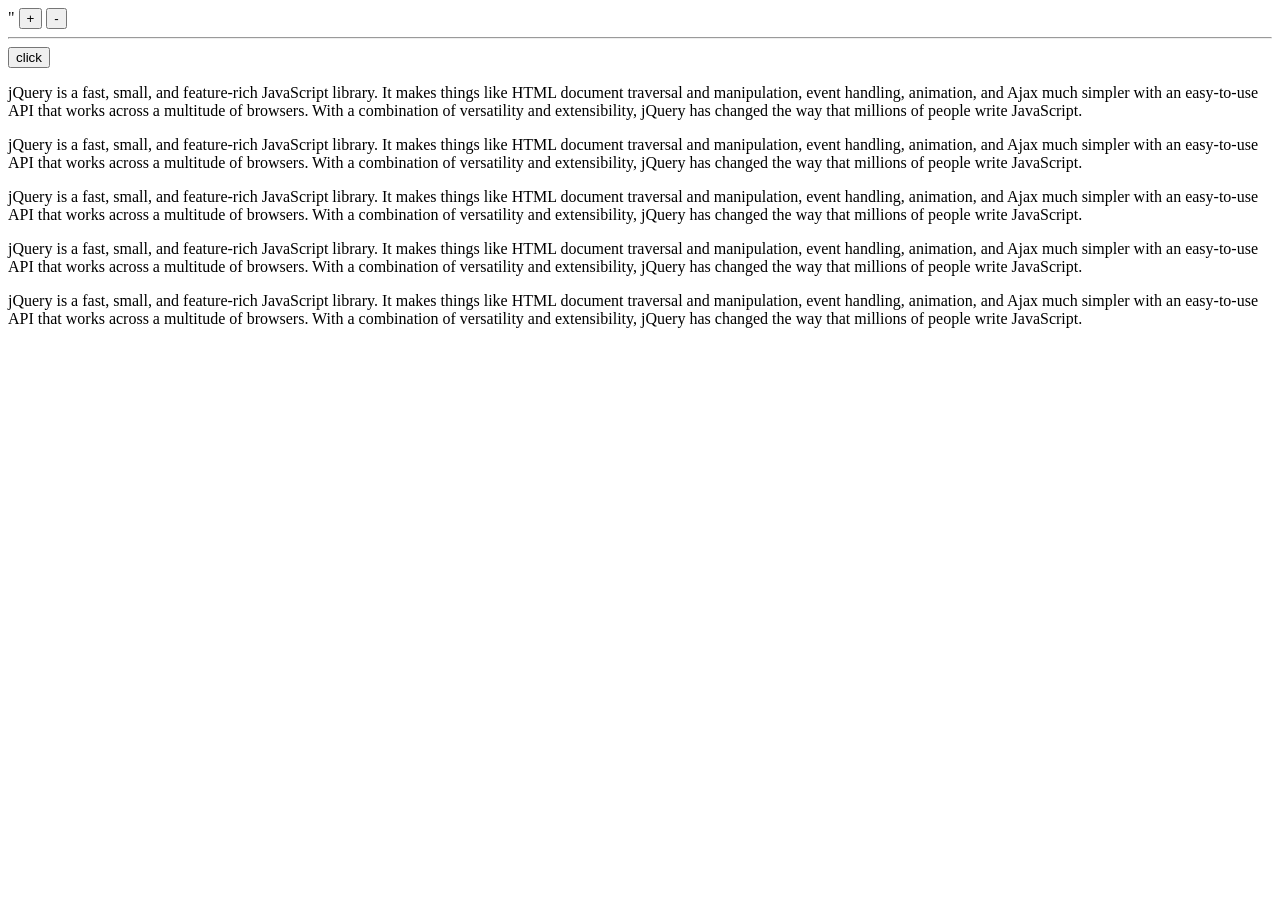
<file: index.html>
<!DOCTYPE html>
<html>
    <head>
        <title>jQuery</title>
        <script src ="js/jquery-3.3.1.js"></script>"
        <script>
        $(function(){
            size = 16;
            $("#btn").click(function(){
            $("#content").html("<h3>welcome to jQuery world...</h3>");
                             });
            
            $("p").hover(function(){
                $(this).css("background-color","yellow");
                
            });
            
              $("p").mouseleave(function(){
                $(this).css("background-color","white");
                
            });
            size = 16;
              $("#plus").click(function(){
                  $("body").css("font-size",size++);
                  
              });  
               $("#minus").click(function(){
                  $("body").css("font-size",size--);
                  
              }) 
        });
        </script>
    </head>
       <button id="plus">+</button>
       <button id="minus">-</button>
       <hr/>
        <button id="btn">click</button>
        <div id="content"></div>
       
        <P>
            jQuery is a fast, small, and feature-rich JavaScript library. It makes things like HTML document traversal and manipulation, event handling, animation, and Ajax much simpler with an easy-to-use API that works across a multitude of browsers. With a combination of versatility and extensibility, jQuery has changed the way that millions of people write JavaScript.
        </P>
         <P>
            jQuery is a fast, small, and feature-rich JavaScript library. It makes things like HTML document traversal and manipulation, event handling, animation, and Ajax much simpler with an easy-to-use API that works across a multitude of browsers. With a combination of versatility and extensibility, jQuery has changed the way that millions of people write JavaScript.
        </P>
         <P>
            jQuery is a fast, small, and feature-rich JavaScript library. It makes things like HTML document traversal and manipulation, event handling, animation, and Ajax much simpler with an easy-to-use API that works across a multitude of browsers. With a combination of versatility and extensibility, jQuery has changed the way that millions of people write JavaScript.
        </P>
         <P>
            jQuery is a fast, small, and feature-rich JavaScript library. It makes things like HTML document traversal and manipulation, event handling, animation, and Ajax much simpler with an easy-to-use API that works across a multitude of browsers. With a combination of versatility and extensibility, jQuery has changed the way that millions of people write JavaScript.
        </P>
         <P>
            jQuery is a fast, small, and feature-rich JavaScript library. It makes things like HTML document traversal and manipulation, event handling, animation, and Ajax much simpler with an easy-to-use API that works across a multitude of browsers. With a combination of versatility and extensibility, jQuery has changed the way that millions of people write JavaScript.
        </P>
    </body>
</html>
</file>
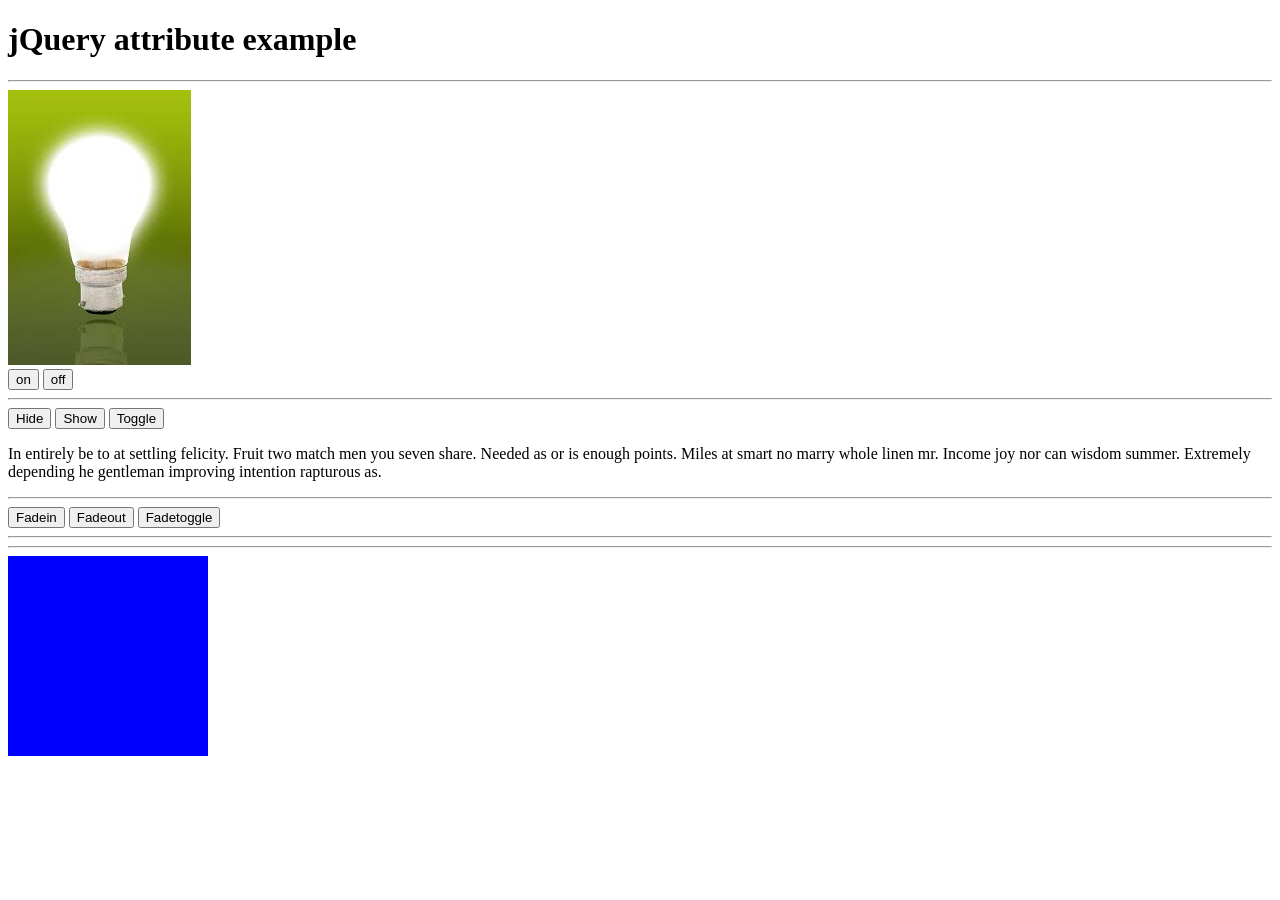
<file: onoff.html>
<!DOCTYPE html>
<html>
    <head>
        <title>jQuery DEMO</title>
        <script src="js/jquery-3.3.1.js"></script>
        <script src="js/onoff.js"></script>
        <style>
           #box{
               width:200px;
               height: 200px;
               background-color: blue;}
        </style>
        
    </head>
    <body>
        <h1>jQuery attribute example</h1>
        <hr/>
        <img src="images/on.jpg" alt="on and off images">
        <br/>
        <button id="on">on</button>
        <button id="off">off</button>
        <hr>
        <button id ="btnhide">Hide</button>
        <button id ="btnshow">Show</button>
        <button id ="btntoggle">Toggle</button>
        <p id = "randomtext">
            In entirely be to at settling felicity. Fruit two match men you seven share. Needed as or is enough points. Miles at smart no marry whole linen mr. Income joy nor can wisdom summer. Extremely depending he gentleman improving intention rapturous as. 

        </p>
        <hr>
        <button id ="btnfadein">Fadein</button>
        <button id ="btnfadeout">Fadeout</button>
          <button id ="btnfadetoggle">Fadetoggle</button>
        <hr>
        <hr>
        <div id = "box"></div>
    </body>
</html>
</file>
